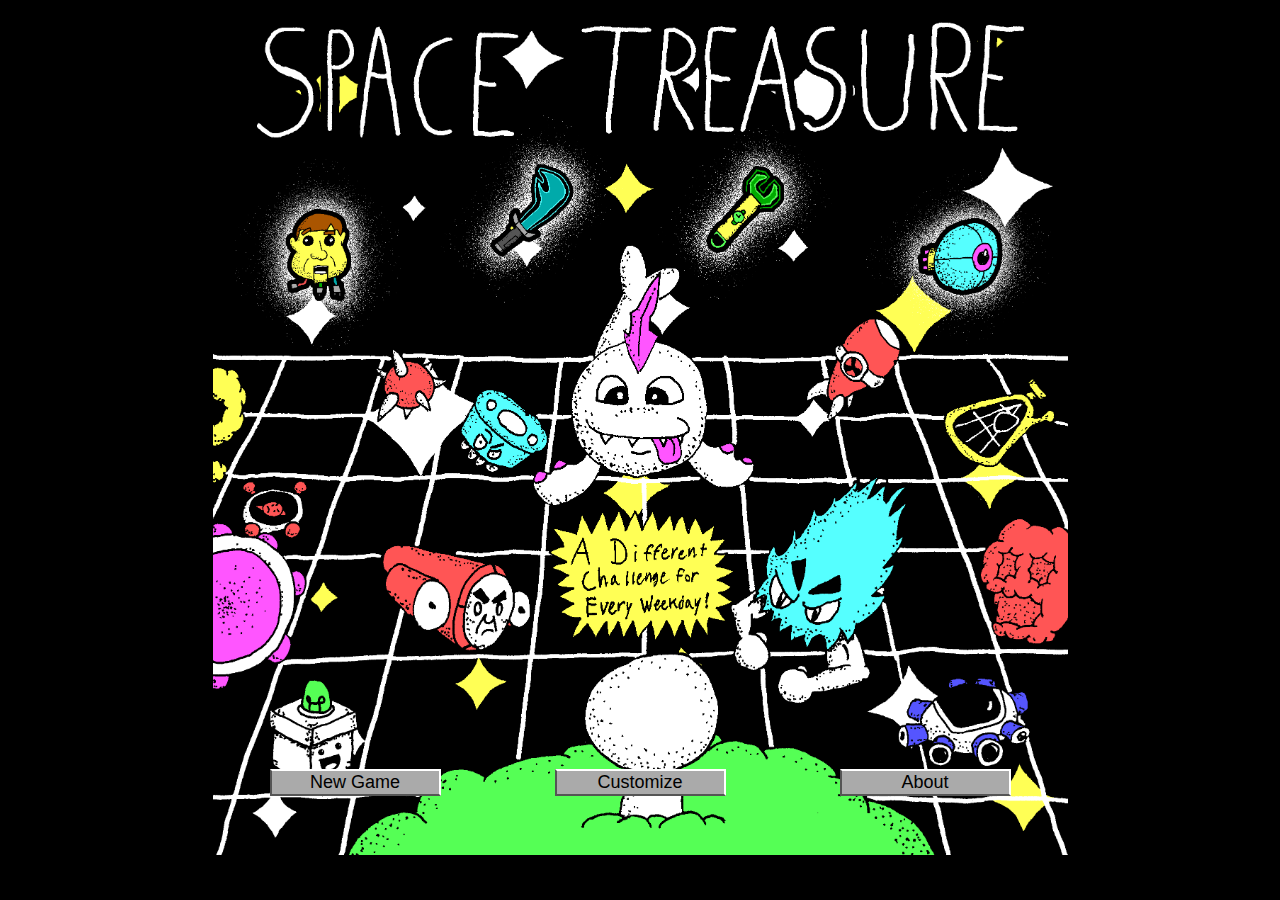
<file: index.html>
<!DOCTYPE html>
<html lang="en">
<head>
    <meta charset="UTF-8">
    <meta name="viewport" content="width=device-width, initial-scale=1.0">
    <title>Space Treasure</title>
    <link rel = "stylesheet" href = "index.css">
    <style id = "JSGridPatch"></style>
</head>
<body>
    <div id = "holder">
                
                    <div id = "titleScreenHolder" class = "screencenter">
                        <span id = "titleScreen" class = "fillWindow">
                            <div>
                            <div class = "hAlign">
                            <button id = "btnStart">New Game</button>
                            <button id = "btnCustom">Customize</button>
                            <button id = "btnAbout">About</button>
                            </div>
                            <h3>&nbsp;</h3>
                            </div>
                        </span>
                    </div>
                
                
                <div id = "customScreenHolder" class = "screencenter">
                <div id="customScreen" class = "vAlign">
                    <h2>Make a Custom Game!</h2>
                    <p>Click the "Generate Template" button to make the custom game template.</br>
                    Play around with the numbers to customize.</br>
                    Click the "Apply" button to deploy your custom game.</br>
                    <!--Made a satisfying game? Share it in <a href = "https://www.newgrounds.com/bbs/topic/1536059" target = "_blank">this thread</a>!--></p>
                    <button id = "customBack">Back</button>
                    <span><input type = "checkbox" checked id = "customCheck">Include Descriptions</span>
                    <textarea id="customInput" cols="100" rows="25"></textarea>
                    <button id = "customDoItButton">Apply</button>
                    <button id = "customGenerateButton">Generate Template</button>
                    <button id = "btnCustomStart">New Game</button>
                    <div id = "customOutput"></div>
                </div>
                </div>

                <div id = "aboutScreenHolder" class = "screencenter">
                <div id = "aboutScreen" >
                    
                    <div>
                        <h3>Created By</h3>
                        <p> David Schriver &#169;2024</p>
                    </div>
                    
                    <div>
                        <h3>Sound Effects</h3>
                        <p>Derived from XOOM Webclip Empire</p>
                    </div>

                    <div>
                        
                        <h3>Inspiration</h3>
                        <p><a href = 'https://obscuritory.com/board/pirates-plunder/'>Pirate's Plunder</a> by Erin and Steve Pavlina</p>
                    </div>
                    
                    <button id="aboutBack">Back</button>

                </div>
                </div>

                <div id="endScreenHolder" class = "screencenter">
                    <div id = "endScreen" class = "fillWindow">
                        &nbsp;
                        
                    </div>
                </div>

                <div id = "failScreenHolder" class = "screencenter">
                    <div id = "failScreen" class = "fillWindow">
                        &nbsp;
                        
                    </div>
                </div>
                
                <table id = "tableArena" class = "hiddendefault">
                    <tr><td colspan = "11" rowspan="3" id = "letroutput" ><span>&nbsp;</span></td></tr>
                    
                </table>
                <div id = "playertray" class = "hiddendefault">
                    
                    <div class = "vAlignResponsive">

                    <div class = "vAlign">

                        <!--Weapon Buttons-->
                        <table id = "myHP" class = "healthbox">
                            <tr><th colspan = 10>Your HP</th></tr>
                            <tr><td id = "hp1" class = "hpheart">&nbsp;</td><td id = "hp2" class = "hpheart">&nbsp;</td><td id = "hp3" class = "hpheart">&nbsp;</td><td id = "hp4" class = "hpheart">&nbsp;</td><td id = "hp5" class = "hpheart">&nbsp;</td><td id = "hp6" class = "hpheart">&nbsp;</td><td id = "hp7" class = "hpheart">&nbsp;</td><td id = "hp8" class = "hpheart">&nbsp;</td><td id = "hp9" class = "hpheart">&nbsp;</td><td id = "hp10" class = "hpheart">&nbsp;</td></tr>
                            <tr><td id = "hp11" class = "hpheart">&nbsp;</td><td id = "hp12" class = "hpheart">&nbsp;</td><td id = "hp13" class = "hpheart">&nbsp;</td><td id = "hp14" class = "hpheart">&nbsp;</td><td id = "hp15" class = "hpheart">&nbsp;</td><td id = "hp16" class = "hpheart">&nbsp;</td><td id = "hp17" class = "hpheart">&nbsp;</td><td id = "hp18" class = "hpheart">&nbsp;</td><td id = "hp19" class = "hpheart">&nbsp;</td><td id = "hp20" class = "hpheart">&nbsp;</td></tr>
                        </table>

                        <div class = "hAlign">
                            <span id = "betahead" class = "treasurepic uisquares">
                                &nbsp;
                            </span>
                            
                            <span id = "johnsword" class = "treasurepic uisquares">
                                &nbsp;
                            </span>
                            
                            <span id = "quantumwrench" class = "treasurepic uisquares">
                                &nbsp;
                            </span>
                            
                            <span id = "unicornseye" class = "treasurepic uisquares">
                                &nbsp;
                            </span>
                        </div>
                        
                       
                    </div>
                    <!--HP-->
                    <div class = "vAlign">
                    
                        <table id = "theirHP" class = "healthbox">
                            <tr><th colspan = 10>Their HP</th></tr>
                            <tr><td id = "thp1">&nbsp;</td><td id = "thp2">&nbsp;</td><td id = "thp3">&nbsp;</td><td id = "thp4">&nbsp;</td><td id = "thp5">&nbsp;</td></tr>
                           
                        </table>

                        <div class = "hAlign">
                            <button id = "basicattack" class = "attackbtn uisquares">
                                <span id = "basicattacknum">&nbsp;</span>
                                </button>
                                <button id = "attack1" class = "attackbtn uisquares">
                                    <span id = "attack1num" class = "attacknum">1</span>
                                </button>
                                <button id = "attack2" class = "attackbtn uisquares">
                                    <span id = "attack2num" class = "attacknum">2</span>
                                </button>
                                <button id = "attack3" class = "attackbtn uisquares">
                                     <span id = "attack3num" class = "attacknum">3</span>
                                </button>
                                
                            
                        </div>

                 
                    
                    


                    </div>
                </div>
                    <div class = "vAlignResponsive">
                    
                    <button id = "btnReset">Reset</button>
                    <button id = "btnMenu">Menu</button>
                    <span>Volume:<input type = "range" min = "0" max = "100" value = "50" id="volControl"></span>
                    </div>
                    
                </div>

        </div>
</body>
</html>

<script src = "params.js"></script>
<script src = "sndwrangler.js"></script>
<script src = "searchgridcore.js"></script>
<script src = "index.js"></script>
</file>
<file: index.css>
html
{
    background-color: black;
    font-family: 'Consolas','Verdana','arial';
    color:white;
}

#holder
{
    display: flex;
    flex-direction: row;
    align-items:center;
    position:absolute;
    top: 0px;
    left: 0px;

}

button
{
    background-color:#AAAAAA;
    border-radius: 0px;
    border-top: 2px solid white;
    border-right: 2px solid white;
    border-bottom: 2px solid #555555;
    border-left: 2px solid #555555;

}


#tableArena
{
    background-color: black;
}

#troutput
{
    color: white;
}

.tdGrid
{
    outline: 1px solid white;
    width: 8vh;
    min-width: 8vh;
    height: 8vh;
    background-size: contain;
    background-repeat: no-repeat;
    background-image: url("img/Stars.png");
   
}
          
#playertray
{
    background-color: black;
    width: 100%;
    align-self: stretch;
    padding: 1em;
}

#playertray div
{
    margin-top: 0.5em;
}

.hAlign
{
    display: flex;
    align-items: flex-start;
    justify-content: space-around;

}

.hAlignResponsive
{
    display: flex;
    align-items: flex-start;
    justify-content: space-around;
}


.vAlign
{
    display:flex;
    flex-direction:column;
    align-items:center;
}

.vAlignResponsive
{
    display:flex;
    flex-direction:column;
    
}


.treasurepic
{
    
    background-color: black;
    background-size:contain;
    background-repeat: no-repeat;

}

.justcenter
{
    text-align:center;
    width: 90%;
}

.fiftybyfifty
{
    width: 50px;
    height: 50px;
}

.uisquares
{
    width:50px;
    height:50px;
    display:block;
}

.attacknum
{
    color:white;
    text-shadow: 0 0 1px black, 0 0 1px black, 0 0 1px black, 0 0 1px black, 0 0 1px black, 0 0 1px black, 0 0 1px black, 0 0 1px black, 0 0 1px black, 0 0 1px black, 0 0 1px black, 0 0 1px black, 0 0 1px black;
    position:relative;
    bottom: 12px;
    left: 13px;
}

.attackSpan
{
    width: 90%;
}

.healthbox td
{
  width: 15px;
  height: 15px;
  margin: 0px;
  background-image: url("img/heartgone.png");
  background-size:contain;
  background-repeat: no-repeat;
 
}



.invisibledefault
{
    visibility: hidden;
}

.hiddendefault
{
    display:none;
}

.attackbtn
{
    background-size:contain;
    background-repeat: no-repeat;
}

#basicattack
{
    background-image: url("img/wpn1.png");
}

#attack1
{
    background-image: url("img/wpn2.png");
}

#attack2
{
    background-image: url("img/wpn3.png");
}

#attack3
{
    background-image: url("img/wpn4.png");
}

#letroutput
{
    background-color:black;
    color:white;
    min-height: 1em;
    /*Special thanks to JS_Riddler on stack overflow https://stackoverflow.com/questions/59830057/how-to-prevent-a-div-from-expanding-in-width*/
    /*width: 0px;*/
    /*min-width:95%;*/
    /*padding: 0.5em;*/
    /*height: 2em;*/
    /*margin:auto;*/
}

.neutral
{
    color:white;
}

.angry
{
    color: 	#FF5555;
}

.happy
{
    color:#55FF55;
}

.extrahappy
{
    color: 	#FFFF55;
}
.tutorial
{
    color: 	#55FFFF;
}

#titleScreen
{
    background-image: url(img/titlescreen.gif);
    background-size: contain;
    background-repeat: no-repeat;
    display:flex;
    flex-direction:column;
    justify-content: flex-end;
    
    
    
}

#failScreen
{
    background-image: url(img/fail.gif);
    background-size: contain;
    background-repeat: no-repeat;
}

#endScreen
{
    background-image: url(img/win.gif);
    background-size: contain;
    background-repeat: no-repeat;
}


#titleScreen button
{
    font-size:large;
    min-width: 20%;
}


.fillWindow
{
    width: 95vh;
    min-width: 95vh;
    height: 95vh;
    
}

.screencenter
{
  
    width: 100vw; min-width:95vw; margin:auto; display:flex; justify-content: center;
    
}

@media only screen and (max-width: 1000px)
{
    
    .uisquares
    {
        width:40px;
        height:40px;
        display:block;
    }

    .attacknum
    {
        color:white;
        text-shadow: 0 0 1px black, 0 0 1px black, 0 0 1px black, 0 0 1px black, 0 0 1px black, 0 0 1px black, 0 0 1px black, 0 0 1px black, 0 0 1px black, 0 0 1px black, 0 0 1px black, 0 0 1px black, 0 0 1px black;
        position:relative;
        bottom: 6px;
        left: 7px;
    }
}

@media only screen and (max-width: 595px)
{
 

    #letroutput
    {
        min-height:3em;
        height:3em;
    }
}

/*Portrait vs landscape*/


@media only screen and (orientation: portrait)
{
    #holder
    {
        display: flex;
        flex-direction: column;
        width:100%;
    }

    .vAlignResponsive
    {
      flex-direction: row;  
      align-items: flex-start;
    justify-content: space-around;
    }



    .tdGrid
    {
        width:8.2vw;
        min-width:8.2vw;
        height:8.2vw;
        
        
    }

    #playertray
    {
        padding: 0px;
    }

    .fillWindow
    {
        width: 95vw;
        min-width: 95vw;
        height: 95vw;
    }
}
</file>
